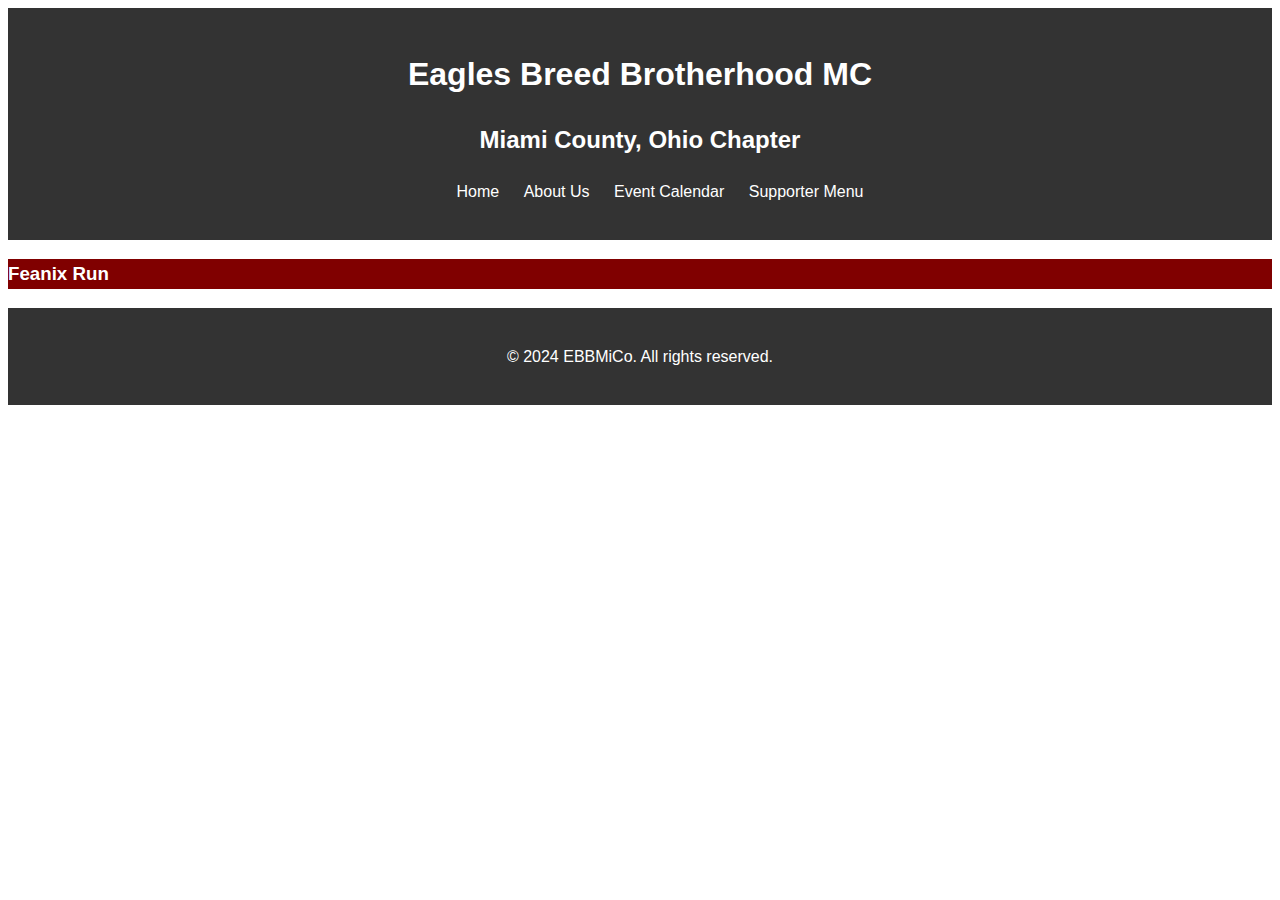
<file: index.html>
<!DOCTYPE html>
<html lang="en">
<head>
    <meta charset="UTF-8">
    <meta name="viewport" content="width=device-width, initial-scale=1.0">
    <title>EBB MiCo- Home</title>
    <link rel="stylesheet" href="Styles.css">
</head>
<body>
    <header>
        <h1>Eagles Breed Brotherhood MC </h1>
        <h2>Miami County, Ohio Chapter</h2>
        <nav>
            <ul>
                <li><a href="index.html">Home</a></li>
                <li><a href="aboutus.html">About Us</a></li>
                <li><a href="eventcalendar.html">Event Calendar</a></li>
                <li><a href="supportermenu.html">Supporter Menu</a></li>
            </ul>
        </nav>
    </header>
    
        <div class="content-wrapper">
            <h3>Feanix Run</h3>
        </div>
    
    <footer>
        <p>&copy; 2024 EBBMiCo. All rights reserved.</p>
    </footer>
    </body>
</html>
</file>
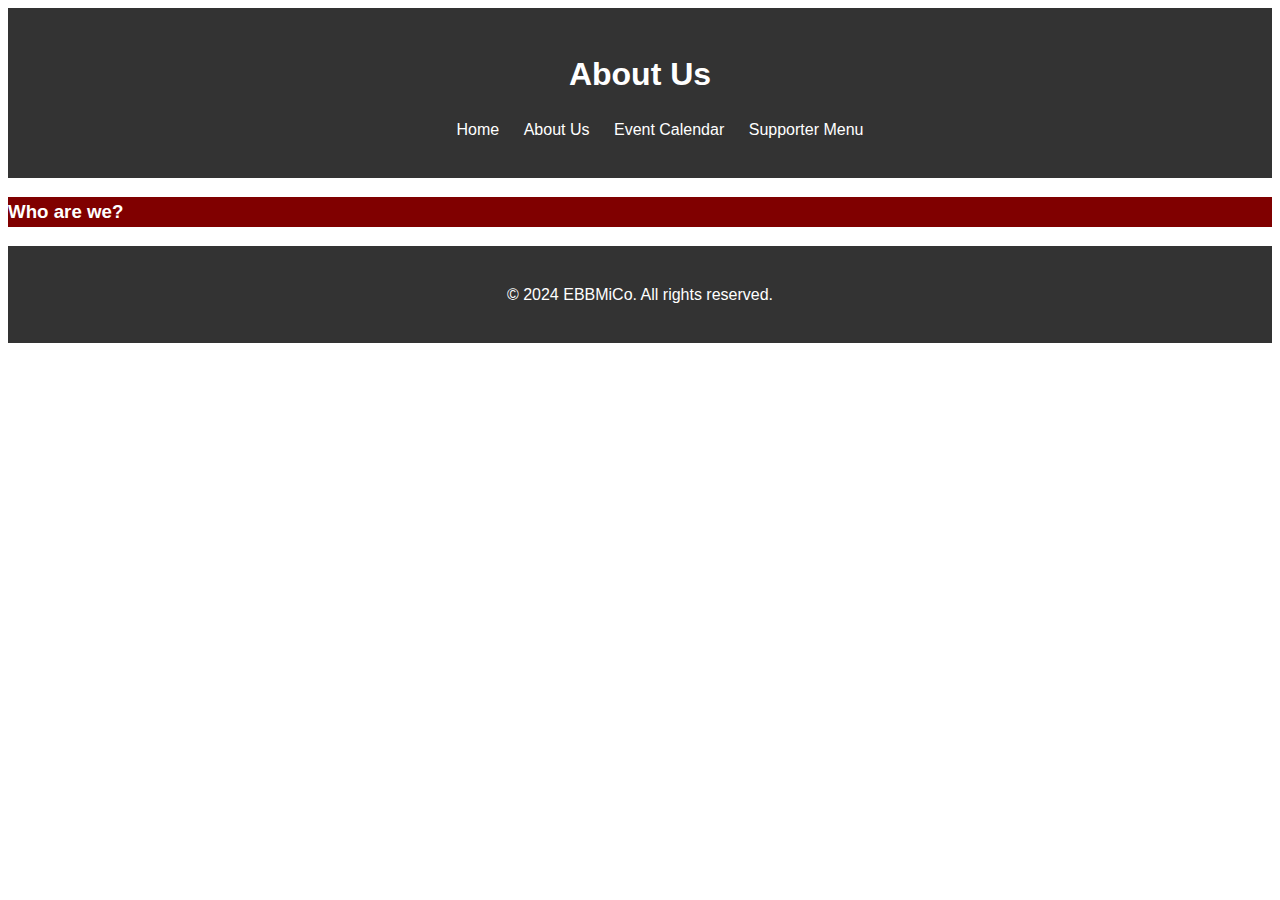
<file: aboutus.html>
<!DOCTYPE html>
<html lang="en">
<head>
    <meta charset="UTF-8">
    <meta name="viewport" content="width=device-width, initial-scale=1.0">
    <title>EBB MiCo- About Us</title>
    <link rel="stylesheet" href="Styles.css">
</head>
<body>
    <header>
        <h1>About Us </h1>
        <nav>
            <ul>
                <li><a href="index.html">Home</a></li>
                <li><a href="aboutus.html">About Us</a></li>
                <li><a href="eventcalendar.html">Event Calendar</a></li>
                <li><a href="supportermenu.html">Supporter Menu</a></li>
            </ul>
        </nav>
    </header>
    <div class="content-wrapper">
        <h3>Who are we?</h3>
    </div>
    <footer>
        <p>&copy; 2024 EBBMiCo. All rights reserved.</p>
    </footer>
</body>
</html>
</file>
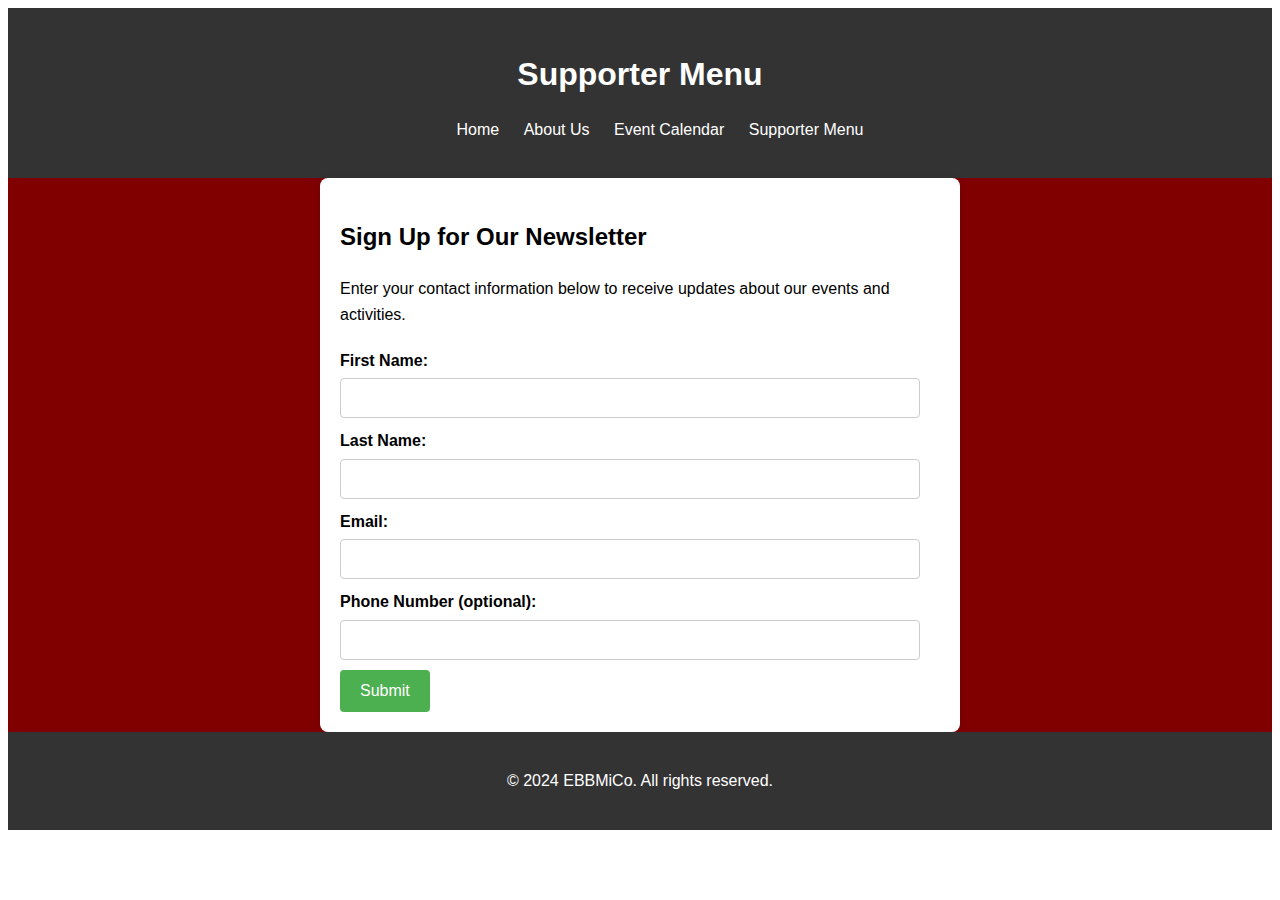
<file: supportermenu.html>
<!DOCTYPE html>
<html lang="en">
<head>
    <meta charset="UTF-8">
    <meta name="viewport" content="width=device-width, initial-scale=1.0">
    <title>EBB MiCo- Supporter Menu</title>
    <link rel="stylesheet" href="Styles.css">
</head>
<body>
    <header>
        <h1>Supporter Menu</h1>
        <nav>
            <ul>
                <li><a href="index.html">Home</a></li>
                <li><a href="aboutus.html">About Us</a></li>
                <li><a href="eventcalendar.html">Event Calendar</a></li>
                <li><a href="supportermenu.html">Supporter Menu</a></li>
            </ul>
        </nav>
    </header>
    
    <div class="content-wrapper">
        <div class="content">
            <h2>Sign Up for Our Newsletter</h2>
            <p>Enter your contact information below to receive updates about our events and activities.</p>
            <form action="#" method="post">
                <label for="fname">First Name:</label>
                <input type="text" id="fname" name="fname" required><br>
    
                <label for="lname">Last Name:</label>
                <input type="text" id="lname" name="lname" required><br>
    
                <label for="email">Email:</label>
                <input type="email" id="email" name="email" required><br>
    
                <label for="phone">Phone Number (optional):</label>
                <input type="tel" id="phone" name="phone"><br>
    
                <input type="submit" value="Submit">
            </form>
        </div>
    </div>

    <footer>
        <p>&copy; 2024 EBBMiCo. All rights reserved.</p>
    </footer>
</body>
</html>
</file>
<file: Styles.css>
//* Reset default styles */
* {
    margin: 0;
    padding: 0;
   /* box-sizing: border-box; */
}

/* Basic styling */
header {
    background: #333;
    color: #fff;
    padding: 20px 0;
    text-align: center;
}

header h1 {
    margin-bottom: 10px;
}

nav ul {
    list-style: none;
}

nav ul li {
    display: inline;
    margin: 0 10px;
}

nav ul li a {
    color: #fff;
    text-decoration: none;
}

body {
    font-family: Arial, sans-serif;
    line-height: 1.6;
}

.content-wrapper {
    background: #800000; /* Dark red background between header and content */
    /*padding-bottom: 20px; /* Space under the header */
    color: white;
}

.content {
    background: #fff; /* White background for content */
    padding: 20px;
    margin: auto;
    color: black;
    max-width: 600px;
    border-radius: 8px;
    box-shadow: 0 0 10px rgba(0, 0, 0, 0.1);
}

.container {
    padding-top: 20px; /* Adjust space between content and form */
}

.btn {
    display: inline-block;
    padding: 10px 20px;
    background: #fff;
    color: #007bff;
    text-decoration: none;
    border-radius: 5px;
}

form {
    margin-top: 20px;
}

label {
    font-weight: bold;
    display: block;
    margin-bottom: 5px;
}

input[type="text"],
input[type="email"],
input[type="tel"] {
    width: calc(100% - 20px); /* Adjusted width to fit within the container */
    padding: 10px;
    margin-bottom: 10px;
    border: 1px solid #ccc;
    border-radius: 4px;
    box-sizing: border-box;
    font-size: 16px;
}

input[type="submit"] {
    background-color: #4CAF50;
    color: white;
    padding: 12px 20px;
    border: none;
    border-radius: 4px;
    cursor: pointer;
    font-size: 16px;
}

input[type="submit"]:hover {
    background-color: #45a049;
}


.calendar {
    display: flex;
    flex-wrap: wrap;
    justify-content: space-around;
}

.month-btn {
    background-color: #0000ff;
    color: white;
    padding: 10px 15px;
    border: none;
    cursor: pointer;
    width: 100%;
    margin-bottom: 10px;
}

.month-calendar {
    display: none;
    grid-template-columns: repeat(7, 1fr);
    gap: 10px;
    margin-bottom: 20px;
}

.month-calendar.visible {
    display: grid;
}

.day-btn {
    padding: 20px;
    background-color: #f0f0f0;
    border: 1px solid #ddd;
    cursor: pointer;
}

.day-btn:hover {
    background-color: #ddd;
}

.empty-day {
    padding: 20px;
    visibility: hidden;
}

footer {
    background: #333;
    color: #fff;
    text-align: center;
    padding: 20px 0;
}
</file>
